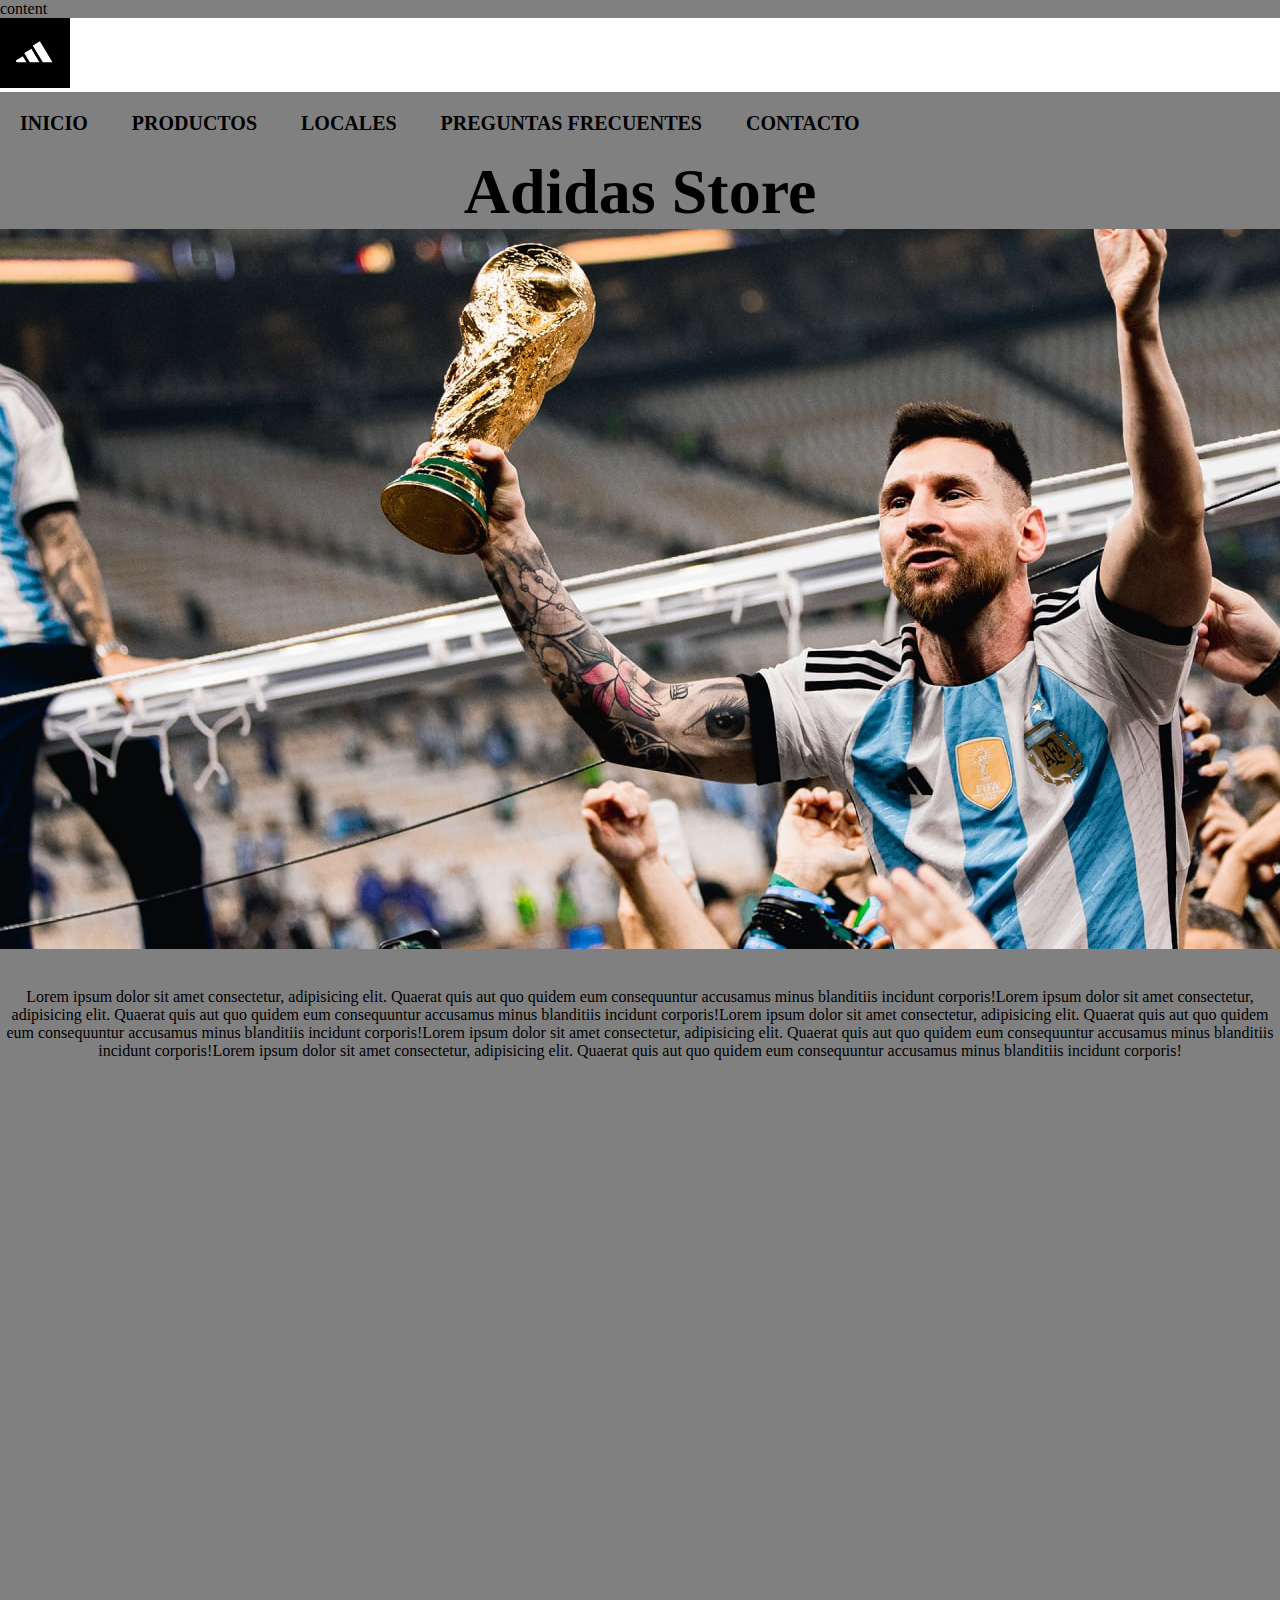
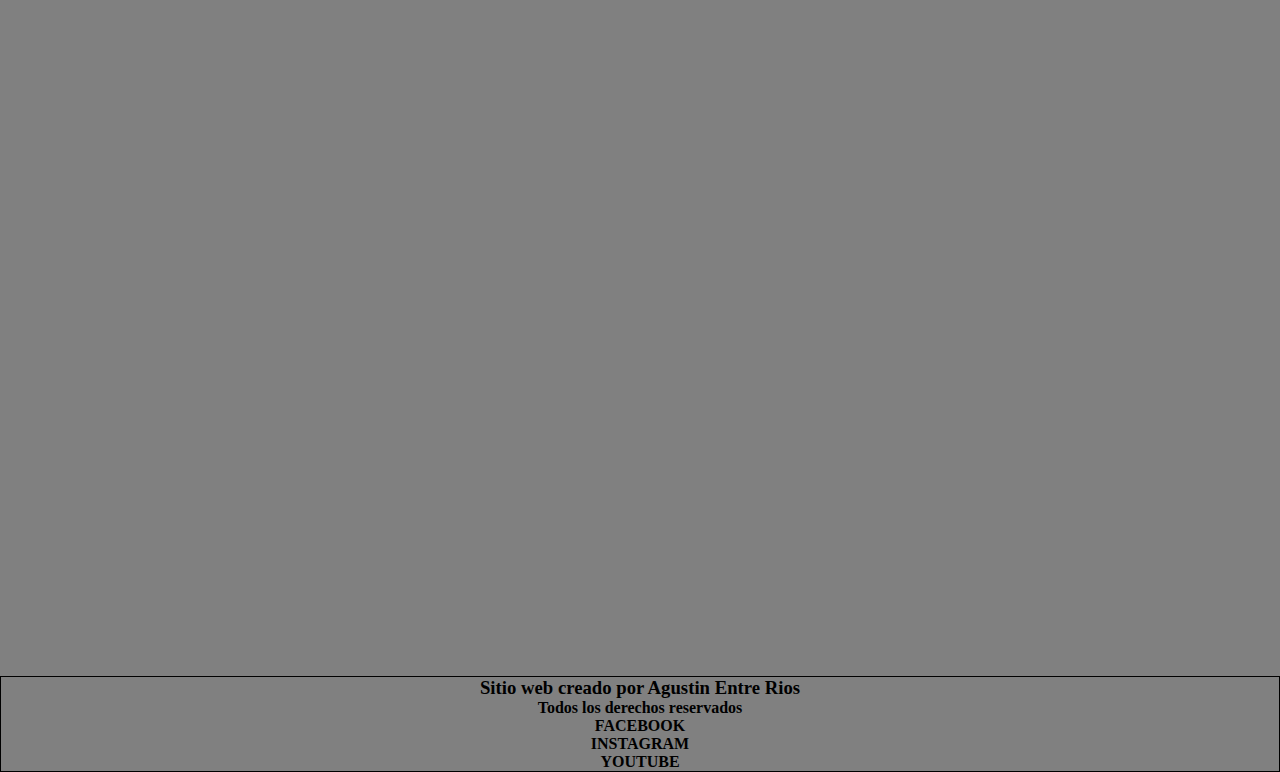
<file: index.html>
<!DOCTYPE html>
<html lang="en">

<head>
    <!-- fonts -->

    <link rel="preconnect" href="https://fonts.googleapis.com">
    <link rel="preconnect" href="https://fonts.gstatic.com" crossorigin>
    <link href="https://fonts.googleapis.com/css2?family=Poppins:wght@100&display=swap" rel="stylesheet">
    <style>
        @import url('https://fonts.googleapis.com/css2?family=Poppins:wght@100&display=swap');
    </style>

    <meta charset="UTF-8">
    <meta http-equiv="X-UA-Compatible" content="IE=edge">
    <meta name="viewport" content="width=device-width, initial-scale=1.0">
    <title>Adidas</title>
    <meta name="description"> content 
    <link rel="shortcut icon" href="./img/logo-adidas-2022-pb.jpg" type="logo">
    <!-- CSS BS-->
    <link href="https://cdn.jsdelivr.net/npm/bootstrap@5.3.0-alpha1/dist/css/bootstrap.min.css" rel="stylesheet"
        integrity="sha384-GLhlTQ8iRABdZLl6O3oVMWSktQOp6b7In1Zl3/Jr59b6EGGoI1aFkw7cmDA6j6gD" crossorigin="anonymous">
    <!-- mi CSS -->
    <link rel="stylesheet" href="css/estilos.css">
    <link href="https://unpkg.com/aos@2.3.1/dist/aos.css" rel="stylesheet">
</head>

<body class="container-fluid">
    <header class="header">
        <div>
            <img class="logo" src="./img/logo-adidas-2022-pb.jpg" alt="logo">
        </div>
        <nav>
            <ul>
                <li><a href="./index.html">Inicio</a></li>
                <li><a href="./html/productos.html">Productos</a></li>
                <li><a href="./html/locales.html">Locales</a></li>
                <li><a href="./html/preguntas.html">Preguntas frecuentes</a></li>
                <li><a href="./html/contacto.html">Contacto</a></li>
            </ul>
        </nav>
    </header>
    <main class="textos">
        <div class="index__titulo">
            <h1 class="text-center">Adidas Store</h1>
        </div>
        <div >
            <img class="img-fluid rounded" src="./img/messirve.jpg" alt=""></div>
        <div class="textos" class="index__subtitulo">
            <h2 data-aos="fade-right">Tendencias</h2>
        </div>
        <div class="index__info">
            <p class="lead mt-2 p-5">Lorem ipsum dolor sit amet consectetur, adipisicing elit. Quaerat quis aut quo quidem eum consequuntur
                accusamus minus blanditiis incidunt corporis!Lorem ipsum dolor sit amet consectetur, adipisicing elit.
                Quaerat quis aut quo quidem eum consequuntur
                accusamus minus blanditiis incidunt corporis!Lorem ipsum dolor sit amet consectetur, adipisicing elit.
                Quaerat quis aut quo quidem eum consequuntur
                accusamus minus blanditiis incidunt corporis!Lorem ipsum dolor sit amet consectetur, adipisicing elit.
                Quaerat quis aut quo quidem eum consequuntur
                accusamus minus blanditiis incidunt corporis!Lorem ipsum dolor sit amet consectetur, adipisicing elit.
                Quaerat quis aut quo quidem eum consequuntur
                accusamus minus blanditiis incidunt corporis!</p>
        </div>

        <div data-aos="zoom-in" class="row">
            <div class="col-xl-3 col-md-6 col-sm-12 text-center">
                <p>Esto es una columna</p>
                <img class="img-fluid rounded" src="./img/tendencia.jpg" alt="camiseta">
            </div>

            <div class="col-xl-3 col-md-6 col-sm-12 text-center">
                <p>Esto es una columna</p>
                <img class="img-fluid rounded" src="./img/remera violeta.jpg" alt="camiseta suplente">
                
            </div>

            <div class="col-xl-3 col-md-6 col-sm-12 text-center">
                <p>Esto es una columna</p>
                <img class="img-fluid rounded" src="./img/camperahombre.jpg" alt="">
                
            </div>
            <div data-aos="zoom-in" class="col-xl-3 col-md-6 col-sm-12 text-center">
                <p>Esto es una columna</p>
                <img class="img-fluid rounded" src="./img/buzohombre.jpg" alt="camiseta">
            </div>

        </div>
      
    </main>

    <footer>
        <h3>Sitio web creado por Agustin Entre Rios</h3>
        <h4>Todos los derechos reservados</h4>
        <ul>
            <li><a href="">Facebook</a></li>
            <li><a href="">Instagram</a></li>
            <li><a href="">YouTube</a></li>
        </ul>
    </footer>
    
    <script src="https://cdn.jsdelivr.net/npm/bootstrap@5.3.0-alpha1/dist/js/bootstrap.bundle.min.js"
        integrity="sha384-w76AqPfDkMBDXo30jS1Sgez6pr3x5MlQ1ZAGC+nuZB+EYdgRZgiwxhTBTkF7CXvN"
        crossorigin="anonymous"></script>
        <script src="https://unpkg.com/aos@2.3.1/dist/aos.js"></script>
        <script>
            AOS.init();
        </script>
</body>

</html>
</file>
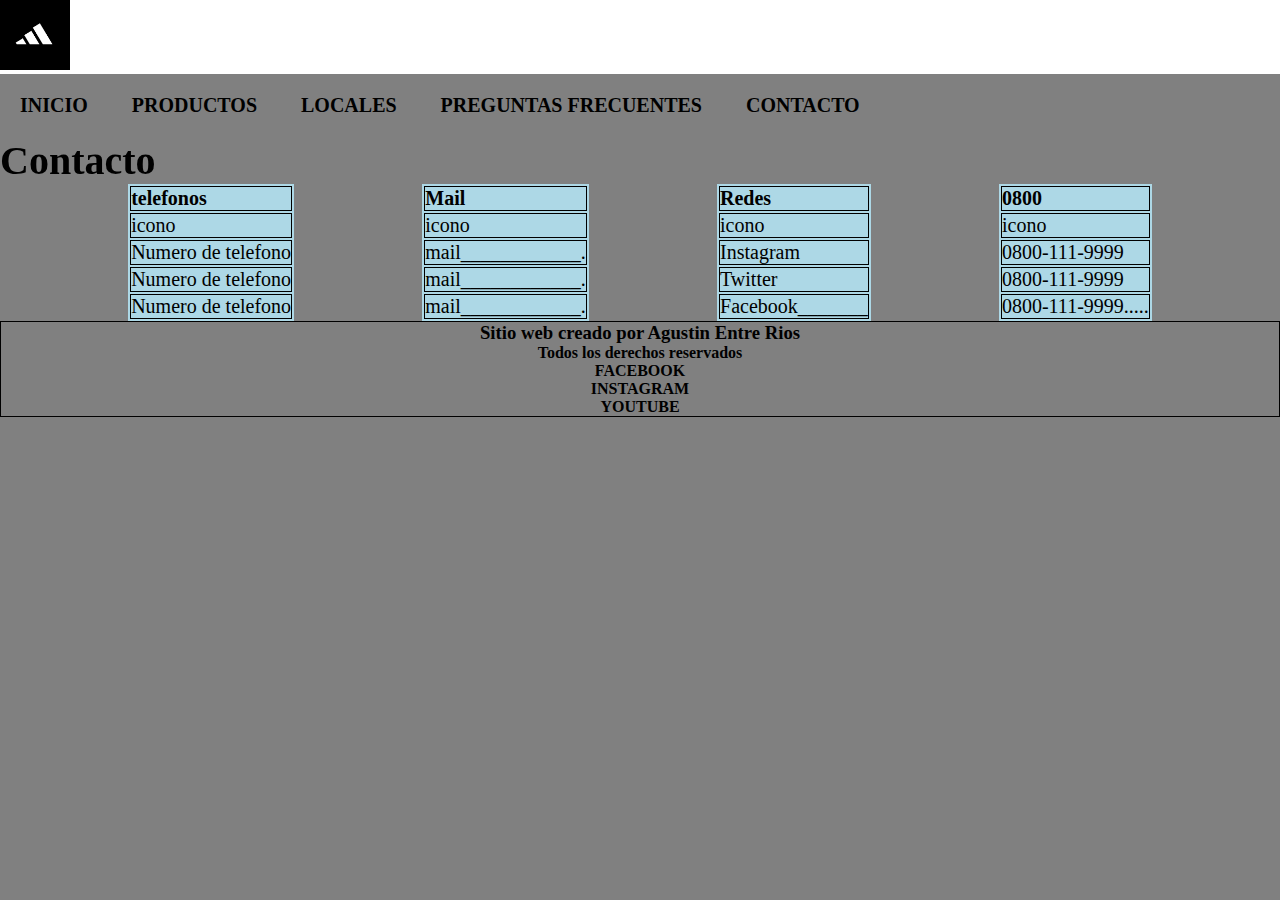
<file: html/contacto.html>
<!DOCTYPE html>
<html lang="en">

<head>
    <meta charset="UTF-8">
    <meta http-equiv="X-UA-Compatible" content="IE=edge">
    <meta name="viewport" content="width=device-width, initial-scale=1.0">
    <title>Contacto - Adidas</title>
    <link rel="shortcut icon" href="../img/logo-adidas-2022-pb.jpg" type="image/x-icon">
    <!-- CSS BS-->
    <link href="https://cdn.jsdelivr.net/npm/bootstrap@5.3.0-alpha1/dist/css/bootstrap.min.css" rel="stylesheet"
    integrity="sha384-GLhlTQ8iRABdZLl6O3oVMWSktQOp6b7In1Zl3/Jr59b6EGGoI1aFkw7cmDA6j6gD" crossorigin="anonymous">
    <!-- CSS -->
    <link rel="stylesheet" href="../css/estilos.css">
    <link href="https://unpkg.com/aos@2.3.1/dist/aos.css" rel="stylesheet">
</head>

<body>
    <header class="header">
        <div>
            <img class="logo" src="../img/logo-adidas-2022-pb.jpg" alt="logo">
        </div>
        <nav>
            <ul>
                <li><a href="../index.html">Inicio</a></li>
                <li><a href="./productos.html">Productos</a></li>
                <li><a href="./locales.html">Locales</a></li>
                <li><a href="./preguntas.html">Preguntas frecuentes</a></li>
                <li><a href="./contacto.html">Contacto</a></li>
            </ul>
        </nav>
    </header>
    <main class="textos">
        <div>
            <h1 data-aos="fade-right">Contacto</h1>

        </div>
        <div class="contacto__contenedor">

            <div class="contacto__tabla">
                <table>
                    <tr>
                        <th>telefonos</th>
                    </tr>
                    <tr>
                        <td>icono</td>
                    </tr>
                    <tr>
                        <td>Numero de telefono</td>
                    </tr>
                    <tr>
                        <td>Numero de telefono</td>
                    </tr>
                    <tr>
                        <td>Numero de telefono</td>
                    </tr>

                </table>
            </div>
            <div class="contacto__tabla">
                <table>
                    <tr>
                        <th>Mail</th>
                    </tr>
                    <tr>
                        <td>icono</td>
                    </tr>
                    <tr>
                        <td>mail____________.</td>
                    </tr>
                    <tr>
                        <td>mail____________.</td>
                    </tr>
                    <tr>
                        <td>mail____________.</td>
                    </tr>

                </table>
            </div>
            <div class="contacto__tabla">
                <table>
                    <tr>
                        <th>Redes</th>
                    </tr>
                    <tr>
                        <td>icono</td>
                    </tr>
                    <tr>
                        <td>Instagram</td>
                    </tr>
                    <tr>
                        <td>Twitter</td>
                    </tr>
                    <tr>
                        <td>Facebook_______</td>
                    </tr>


                </table>
            </div>
            <div class="contacto__tabla">
                <table>
                    <tr>
                        <th>0800</th>
                    </tr>
                    <tr>
                        <td>icono</td>
                    </tr>
                    <tr>
                        <td>0800-111-9999</td>
                    </tr>
                    <tr>
                        <td>0800-111-9999</td>
                    </tr>
                    <tr>
                        <td>0800-111-9999.....</td>
                    </tr>


                </table>
            </div>
        </div>

    </main>

    <footer>
        <h3>Sitio web creado por Agustin Entre Rios</h3>
        <h4>Todos los derechos reservados</h4>
        <ul>
            <li><a href="">Facebook</a></li>
            <li><a href="">Instagram</a></li>
            <li><a href="">YouTube</a></li>
        </ul>
    </footer>

    <script src="https://cdn.jsdelivr.net/npm/bootstrap@5.3.0-alpha1/dist/js/bootstrap.bundle.min.js"
        integrity="sha384-w76AqPfDkMBDXo30jS1Sgez6pr3x5MlQ1ZAGC+nuZB+EYdgRZgiwxhTBTkF7CXvN"
        crossorigin="anonymous"></script>
        <script src="https://unpkg.com/aos@2.3.1/dist/aos.js"></script>
        <script>
            AOS.init();
        </script>


</body>

</html>
</file>
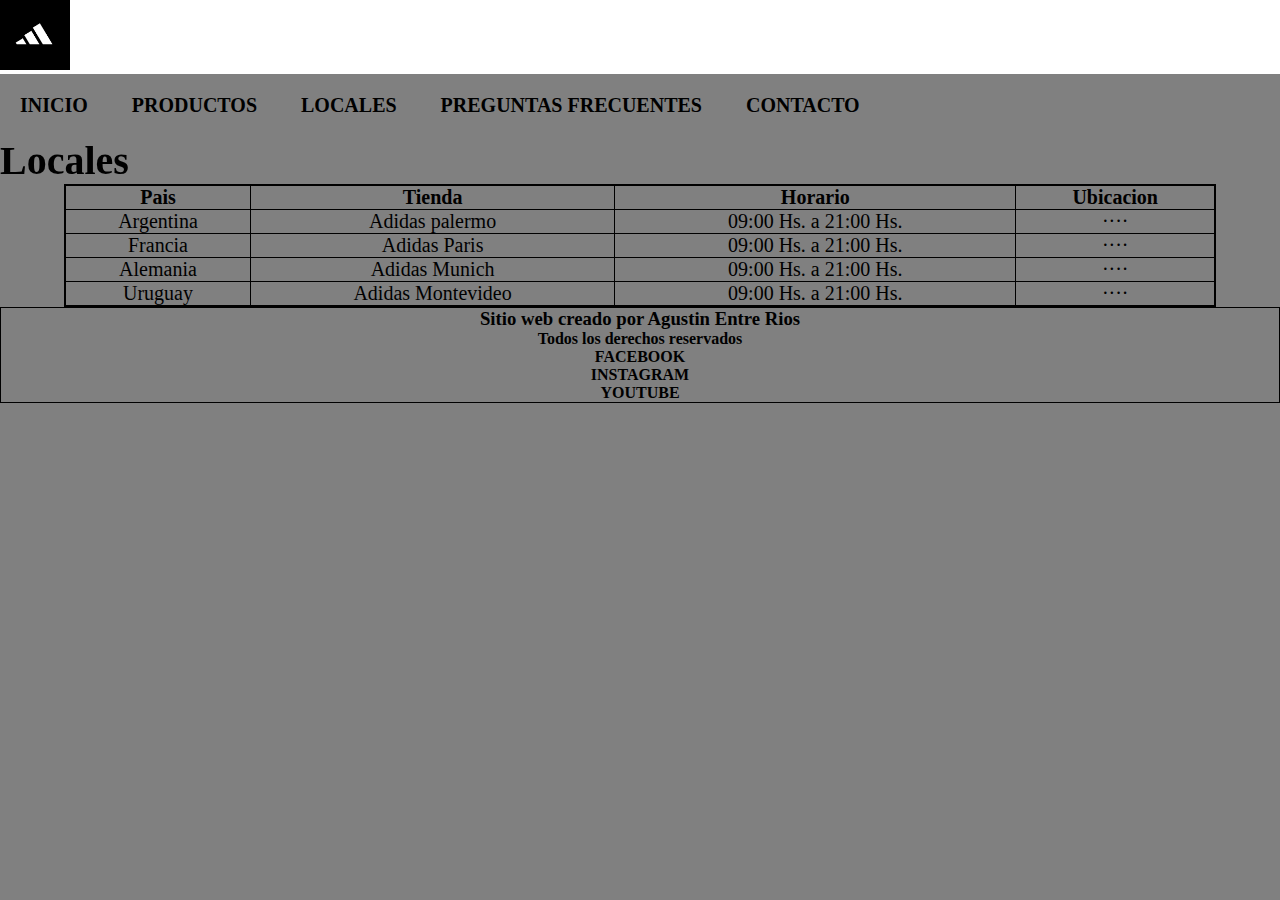
<file: html/locales.html>
<!DOCTYPE html>
<html lang="en">

<head>
    <meta charset="UTF-8">
    <meta http-equiv="X-UA-Compatible" content="IE=edge">
    <meta name="viewport" content="width=device-width, initial-scale=1.0">
    <title>Locales - Adidas</title>
    <link rel="shortcut icon" href="../img/logo-adidas-2022-pb.jpg" type="image/x-icon">
    <!-- CSS BS-->
    <link href="https://cdn.jsdelivr.net/npm/bootstrap@5.3.0-alpha1/dist/css/bootstrap.min.css" rel="stylesheet"
    integrity="sha384-GLhlTQ8iRABdZLl6O3oVMWSktQOp6b7In1Zl3/Jr59b6EGGoI1aFkw7cmDA6j6gD" crossorigin="anonymous">
    <!-- CSS -->
    <link rel="stylesheet" href="../css/estilos.css">
    <link href="https://unpkg.com/aos@2.3.1/dist/aos.css" rel="stylesheet">
</head>

<body>
    <header class="header">
        <div>
            <img class="logo" src="../img/logo-adidas-2022-pb.jpg" alt="logo">
        </div>
        <nav>
            <ul>
                <li><a href="../index.html">Inicio</a></li>
                <li><a href="./productos.html">Productos</a></li>
                <li><a href="./locales.html">Locales</a></li>
                <li><a href="./preguntas.html">Preguntas frecuentes</a></li>
                <li><a href="./contacto.html">Contacto</a></li>
            </ul>
        </nav>
    </header>
    <main class="textos">
        <h1 data-aos="fade-right">Locales</h1>
        <div class="tabla__contenedor">
            <table class="tabla">
                <tr>
                    <th>Pais</th>
                    <th>Tienda</th>
                    <th>Horario</th>
                    <th>Ubicacion</th>
                </tr>
                <tr>
                    <td>Argentina</td>
                    <td>Adidas palermo</td>
                    <td>09:00 Hs. a 21:00 Hs.</td>
                    <td>····</td>
                </tr>
                <tr>
                    <td>Francia</td>
                    <td>Adidas Paris</td>
                    <td>09:00 Hs. a 21:00 Hs.</td>
                    <td>····</td>
                </tr>
                <tr>
                    <td>Alemania</td>
                    <td>Adidas Munich</td>
                    <td>09:00 Hs. a 21:00 Hs.</td>
                    <td>····</td>
                </tr>
                <tr>
                    <td>Uruguay</td>
                    <td>Adidas Montevideo</td>
                    <td>09:00 Hs. a 21:00 Hs.</td>
                    <td>····</td>
                </tr>
            </table>
        </div>
        
    </main>

    <footer>
        <h3>Sitio web creado por Agustin Entre Rios</h3>
        <h4>Todos los derechos reservados</h4>
        <ul>
            <li><a href="">Facebook</a></li>
            <li><a href="">Instagram</a></li>
            <li><a href="">YouTube</a></li>
        </ul>
    </footer>

    <script src="https://cdn.jsdelivr.net/npm/bootstrap@5.3.0-alpha1/dist/js/bootstrap.bundle.min.js"
        integrity="sha384-w76AqPfDkMBDXo30jS1Sgez6pr3x5MlQ1ZAGC+nuZB+EYdgRZgiwxhTBTkF7CXvN"
        crossorigin="anonymous"></script>
        <script src="https://unpkg.com/aos@2.3.1/dist/aos.js"></script>
        <script>
            AOS.init();
        </script>
   
</body>

</html>
</file>
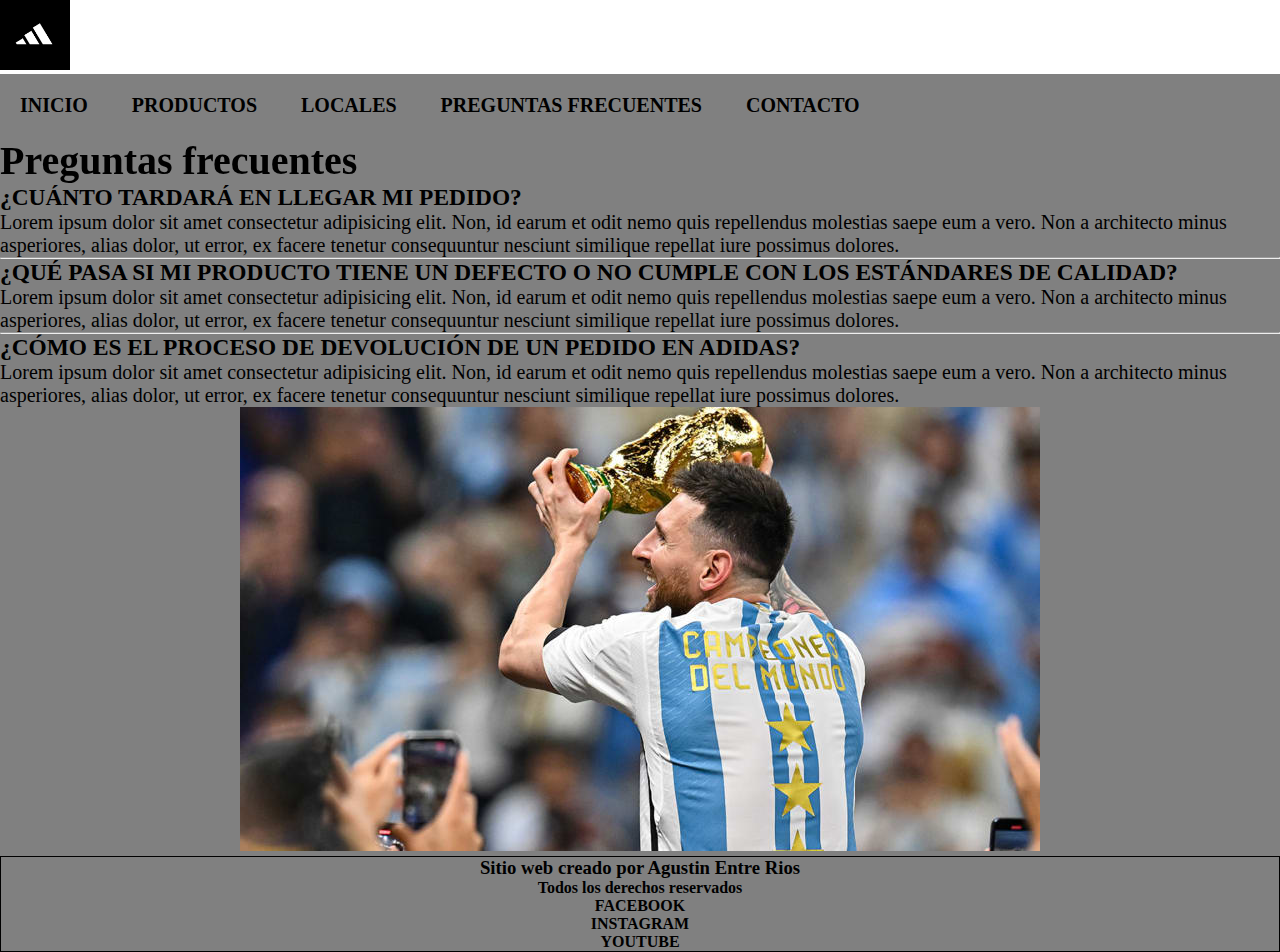
<file: html/preguntas.html>
<!DOCTYPE html>
<html lang="en">

<head>
    <meta charset="UTF-8">
    <meta http-equiv="X-UA-Compatible" content="IE=edge">
    <meta name="viewport" content="width=device-width, initial-scale=1.0">
    <title>Preguntas - Adidas</title>
    <link rel="shortcut icon" href="../img/logo-adidas-2022-pb.jpg" type="image/x-icon">
    <!-- CSS BS-->
    <link href="https://cdn.jsdelivr.net/npm/bootstrap@5.3.0-alpha1/dist/css/bootstrap.min.css" rel="stylesheet"
    integrity="sha384-GLhlTQ8iRABdZLl6O3oVMWSktQOp6b7In1Zl3/Jr59b6EGGoI1aFkw7cmDA6j6gD" crossorigin="anonymous">
    <!-- CSS -->
    <link rel="stylesheet" href="../css/estilos.css">
    <link href="https://unpkg.com/aos@2.3.1/dist/aos.css" rel="stylesheet">
</head>

<body>
    <header class="header">
        <div>
            <img class="logo" src="../img/logo-adidas-2022-pb.jpg" alt="logo">
        </div>
        <nav>
            <ul>
                <li><a href="../index.html">Inicio</a></li>
                <li><a href="./productos.html">Productos</a></li>
                <li><a href="./locales.html">Locales</a></li>
                <li><a href="./preguntas.html">Preguntas frecuentes</a></li>
                <li><a href="./contacto.html">Contacto</a></li>
            </ul>
        </nav>
    </header>
    <main class="textos">
        <h1 data-aos="fade-right">Preguntas frecuentes</h1>
        <h3>¿CUÁNTO TARDARÁ EN LLEGAR MI PEDIDO?</h3>
        <p>Lorem ipsum dolor sit amet consectetur adipisicing elit. Non, id earum et odit nemo quis repellendus
            molestias saepe eum a vero. Non a architecto minus asperiores, alias dolor, ut error, ex facere tenetur
            consequuntur nesciunt similique repellat iure possimus dolores.</p>
        <hr>
        <h3>¿QUÉ PASA SI MI PRODUCTO TIENE UN DEFECTO O NO CUMPLE CON LOS ESTÁNDARES DE CALIDAD?</h3>
        <p>Lorem ipsum dolor sit amet consectetur adipisicing elit. Non, id earum et odit nemo quis repellendus
            molestias saepe eum a vero. Non a architecto minus asperiores, alias dolor, ut error, ex facere tenetur
            consequuntur nesciunt similique repellat iure possimus dolores.</p>
        <hr>
        <h3>¿CÓMO ES EL PROCESO DE DEVOLUCIÓN DE UN PEDIDO EN ADIDAS?</h3>
        <p>Lorem ipsum dolor sit amet consectetur adipisicing elit. Non, id earum et odit nemo quis repellendus
            molestias saepe eum a vero. Non a architecto minus asperiores, alias dolor, ut error, ex facere tenetur
            consequuntur nesciunt similique repellat iure possimus dolores.</p>
        <div class="preguntas__img">
            <img class="img-fluid rounded" src="../img/messi levantando la copa.jpg" alt="">
        </div>
    </main>

    <footer>
        <h3>Sitio web creado por Agustin Entre Rios</h3>
        <h4>Todos los derechos reservados</h4>
        <ul>
            <li><a href="">Facebook</a></li>
            <li><a href="">Instagram</a></li>
            <li><a href="">YouTube</a></li>
        </ul>
    </footer>

    <script src="https://cdn.jsdelivr.net/npm/bootstrap@5.3.0-alpha1/dist/js/bootstrap.bundle.min.js"
        integrity="sha384-w76AqPfDkMBDXo30jS1Sgez6pr3x5MlQ1ZAGC+nuZB+EYdgRZgiwxhTBTkF7CXvN"
        crossorigin="anonymous"></script>
        <script src="https://unpkg.com/aos@2.3.1/dist/aos.js"></script>
        <script>
            AOS.init();
        </script>
    
</body>

</html>
</file>
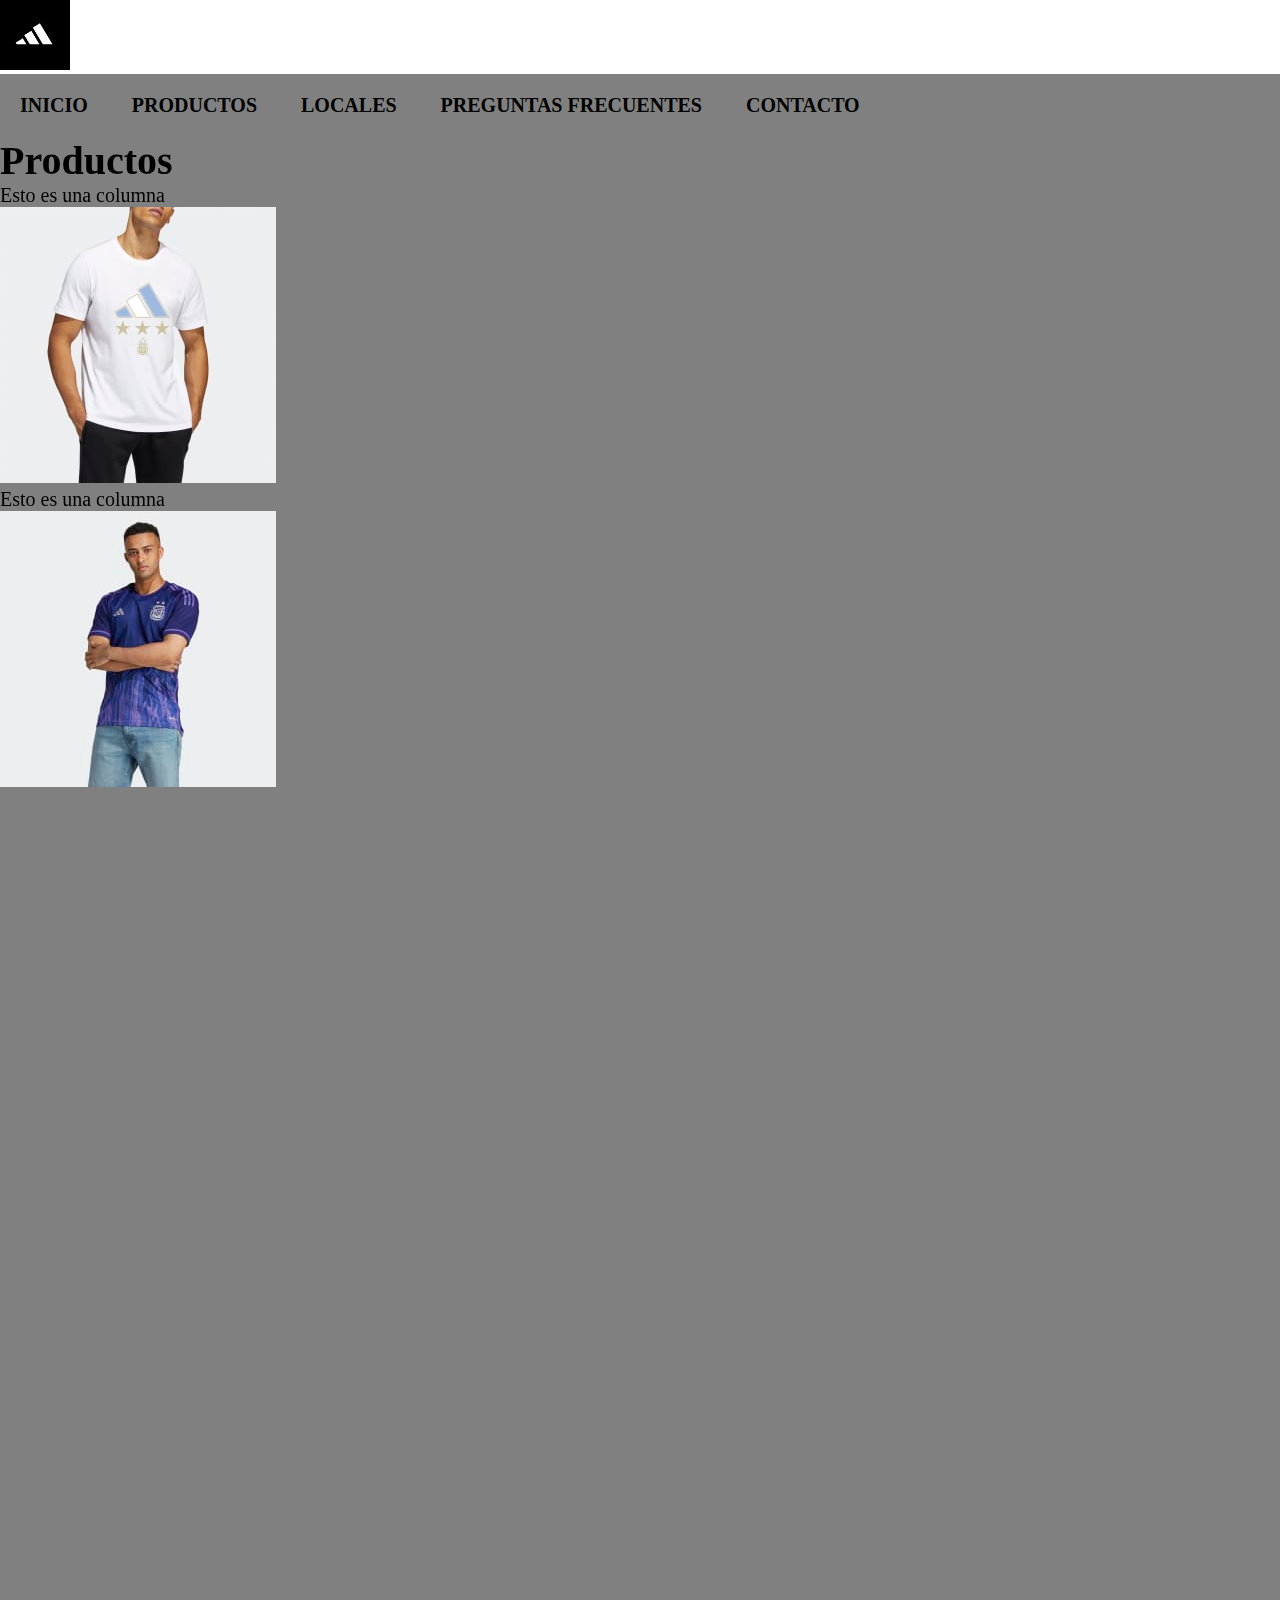
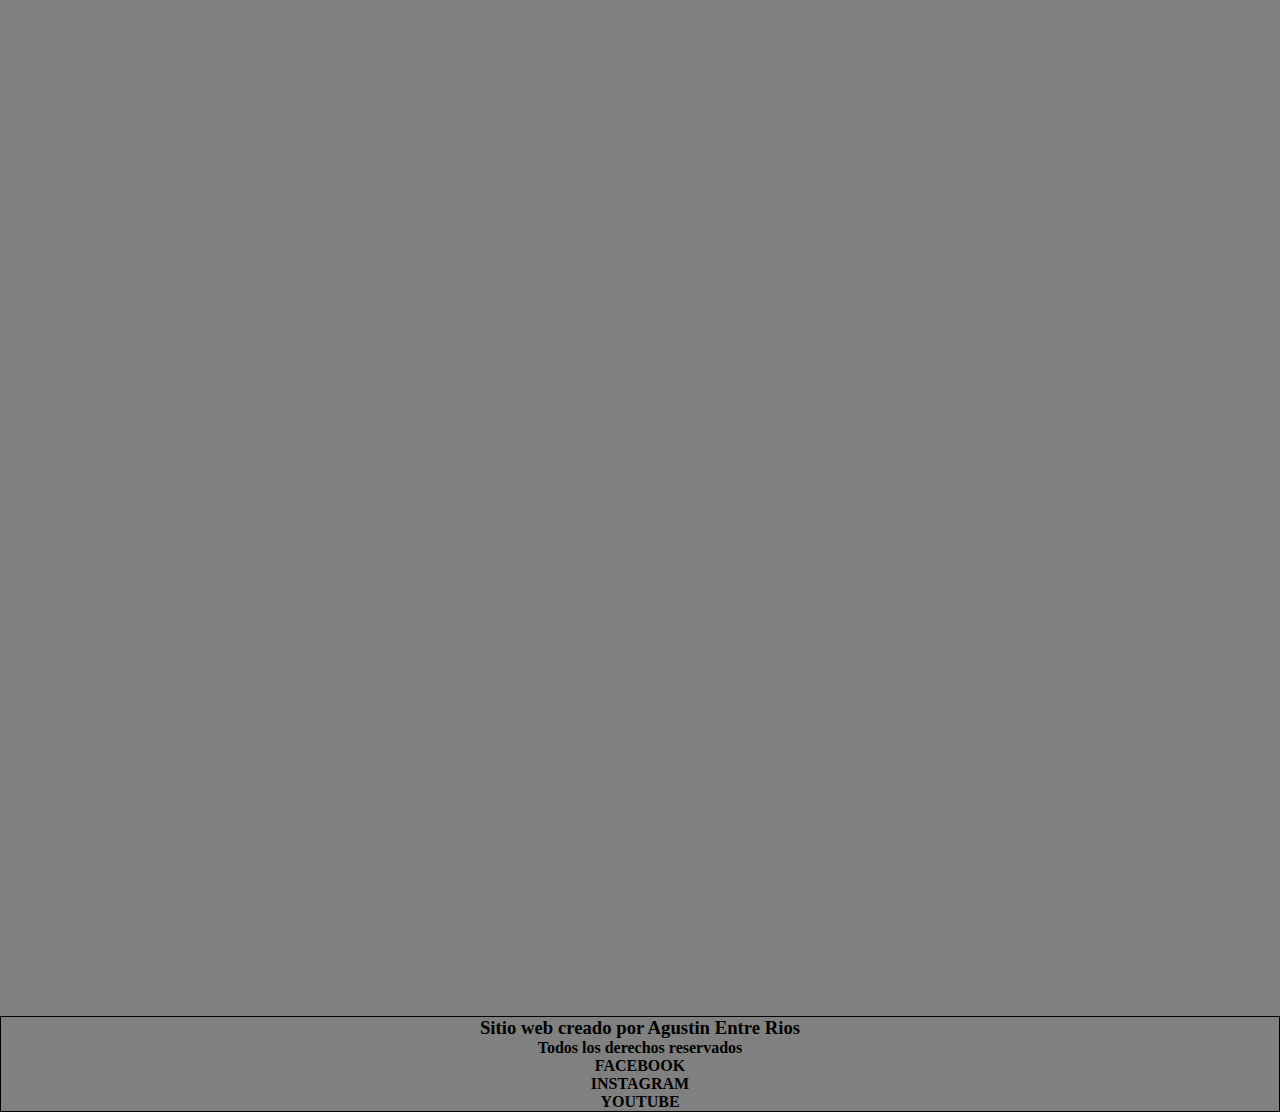
<file: html/productos.html>
<!DOCTYPE html>
<html lang="en">

<head>
    <meta charset="UTF-8">
    <meta http-equiv="X-UA-Compatible" content="IE=edge">
    <meta name="viewport" content="width=device-width, initial-scale=1.0">
    <title>Productos - Adidas</title>
    <link rel="shortcut icon" href="../img/logo-adidas-2022-pb.jpg" type="image/x-icon">
     <!-- CSS BS-->
     <link href="https://cdn.jsdelivr.net/npm/bootstrap@5.3.0-alpha1/dist/css/bootstrap.min.css" rel="stylesheet"
     integrity="sha384-GLhlTQ8iRABdZLl6O3oVMWSktQOp6b7In1Zl3/Jr59b6EGGoI1aFkw7cmDA6j6gD" crossorigin="anonymous">
    <!-- MI CSS -->
    <link rel="stylesheet" href="../css/estilos.css">
    <link href="https://unpkg.com/aos@2.3.1/dist/aos.css" rel="stylesheet">
</head>

<body class="container-fluid">
    <header class="header">
        <div>
            <img class="logo" src="../img/logo-adidas-2022-pb.jpg" alt="logo">
        </div>
        <nav>
            <ul>
                <li><a href="../index.html">Inicio</a></li>
                <li><a href="./productos.html">Productos</a></li>
                <li><a href="./locales.html">Locales</a></li>
                <li><a href="./preguntas.html">Preguntas frecuentes</a></li>
                <li><a href="./contacto.html">Contacto</a></li>
            </ul>
        </nav>
    </header>
    <main class="textos">
        
        <h1 data-aos="fade-right">Productos</h1>
        
        <div class ="row">
            <div data-aos="zoom-in" class="col-xl-3 col-md-6 col-sm-12 text-center">
                <p>Esto es una columna</p>
                <img class="img-fluid rounded" src="../img/tendencia.jpg" alt="remera">
            </div>
            <div data-aos="zoom-in" class="col-xl-3 col-md-6 col-sm-12 text-center">
                <p>Esto es una columna</p>
                <img class="img-fluid rounded" src="../img/remera violeta.jpg" alt="camiseta">
            </div>
            <div data-aos="zoom-in" class="col-xl-3 col-md-6 col-sm-12 text-center">
                <p>Esto es una columna</p>
                <img class="img-fluid rounded" src="../img/camperahombre.jpg" alt="">
            </div>
            <div data-aos="zoom-in" class="col-xl-3 col-md-6 col-sm-12 text-center">
                <p>Esto es una columna</p>
                <img class="img-fluid rounded" src="../img/buzohombre.jpg" alt="camiseta">
            </div>
            <div data-aos="zoom-in" class="col-xl-3 col-md-6 col-sm-12 text-center">
                <p>Esto es una columna</p>
                <img class="img-fluid rounded" src="../img/woman.jpg" alt="camiseta">
            </div>
            <div data-aos="zoom-in" class="col-xl-3 col-md-6 col-sm-12 text-center">
                <p>Esto es una columna</p>
                <img class="img-fluid rounded" src="../img/woman2.jpg" alt="camiseta">
            </div>
            <div data-aos="zoom-in" class="col-xl-3 col-md-6 col-sm-12 text-center">
                <p>Esto es una columna</p>
                <img class="img-fluid rounded" src="../img/woman3.jpg" alt="camiseta">
            </div>
            <div data-aos="zoom-in" class="col-xl-3 col-md-6 col-sm-12 text-center">
                <p>Esto es una columna</p>
                <img class="img-fluid rounded" src="../img/woman4.jpg" alt="camiseta">
            </div>
            
            

        </div>
    </main>
    
    <footer>
        <h3>Sitio web creado por Agustin Entre Rios</h3>
        <h4>Todos los derechos reservados</h4>
        <ul>
            <li><a href="">Facebook</a></li>
            <li><a href="">Instagram</a></li>
            <li><a href="">YouTube</a></li>
        </ul>
    </footer>

    <script src="https://cdn.jsdelivr.net/npm/bootstrap@5.3.0-alpha1/dist/js/bootstrap.bundle.min.js"
        integrity="sha384-w76AqPfDkMBDXo30jS1Sgez6pr3x5MlQ1ZAGC+nuZB+EYdgRZgiwxhTBTkF7CXvN"
        crossorigin="anonymous"></script>
        <script src="https://unpkg.com/aos@2.3.1/dist/aos.js"></script>
        <script>
            AOS.init();
        </script>

</body>

</html>
</file>
<file: css/estilos.css>
@import "https://fonts.googleapis.com/css2?family=Roboto:wght@100;300&display=swap";
/* VESTIMENTA - PRODUCTOS */
/* TABLA */
* {
  padding: 0px;
  margin: 0px;
  box-sizing: border-box;
}

.header {
  background-color: white;
  color: black;
}

header ul li {
  display: inline-block;
  margin: 20px;
}

a {
  color: black;
  text-decoration: none;
  text-transform: uppercase;
  font-weight: bold;
}

.textos {
  text-align: left;
  font-size: 20px;
}

.logo {
  width: 70px;
}

body {
  background-color: grey;
}

.index__titulo {
  font-size: 2rem;
  text-align: center;
}

nav ul li a {
  color: black;
  font-size: 20px;
}
nav ul li a:hover {
  color: blue;
}

.index__info {
  font-size: 1rem;
  text-align: center;
}

.index__subtitulo {
  font-size: 1.5rem;
  text-align: center;
}

.productos__titulo {
  font-size: 1rem;
  text-align: center;
}

.productos__img {
  width: 300px;
}

.vestimenta__img {
  display: flex;
  justify-content: space-around;
  padding-bottom: 20px;
  padding-top: 20px;
}

table tr {
  border: 1px solid black;
}
table tr th {
  border: 1px solid black;
}
table tr td {
  border: 1px solid black;
}

.tabla {
  border: 2px solid black;
  border-collapse: collapse;
  width: 90%;
  text-align: center;
}

.tabla__contenedor {
  display: flex;
  justify-content: space-around;
}

.preguntas__img {
  text-align: center;
}

.contacto__contenedor {
  display: flex;
  justify-content: space-evenly;
}

.contacto__tabla {
  background-color: lightblue;
}

footer {
  border: 1px solid black;
  text-align: center;
}
footer ul li {
  list-style-type: none;
}

nav {
  background-color: grey;
}
nav li {
  list-style-type: none;
  display: inline-block;
}
nav li a {
  text-decoration: none;
  font-weight: bold;
  text-transform: uppercase;
}

/*# sourceMappingURL=estilos.css.map */
</file>
